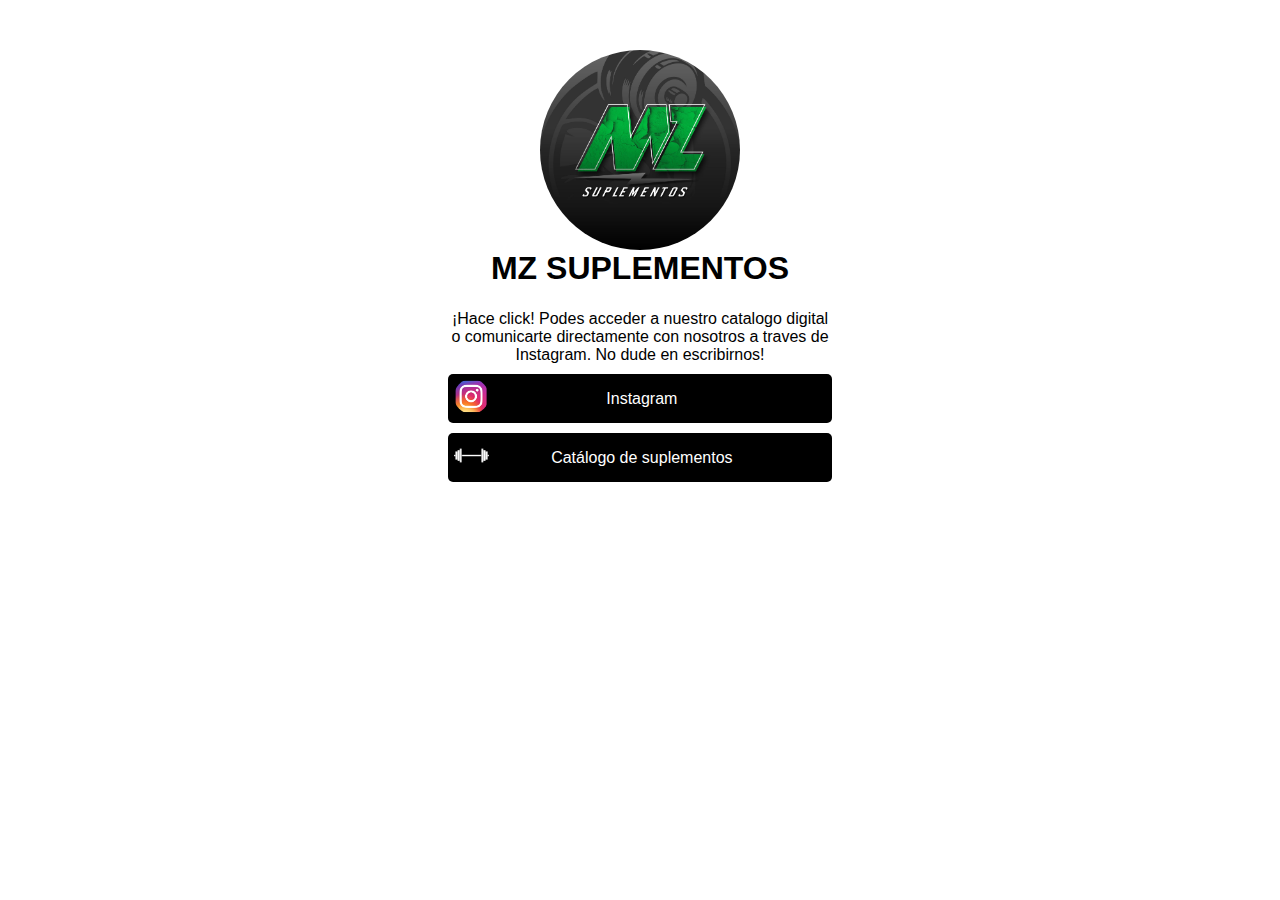
<file: index.html>
<!DOCTYPE html>
<html lang="en">
<head>
    <meta charset="UTF-8">
    <meta name="viewport" content="width=device-width, initial-scale=1.0">
    <link rel="stylesheet" href="css/main.css">
    <title>MZ Suplementos</title>
</head>
<body>
    <div class="container">
        <div class="cont-logo">
            <figure>
                <img src="images/logo.jpg" alt="">
            </figure>
            <h1>MZ SUPLEMENTOS</h1>
        </div>
        <div class="cont-text">
            <p>¡Hace click! Podes acceder a nuestro catalogo digital o comunicarte directamente con nosotros a traves de Instagram. No dude en escribirnos!</p>
        </div>
        <div class="cont-buttons">
            <div class="cont-but">
                <div class="cont-but-logo">
                    <a href="https://www.instagram.com/mzsuplementosvm/" target="_blank">
                        <figure>
                            <img src="images/instagram.png" alt="">
                        </figure>
                        <p>Instagram</p>
                    </a>
                </div>
                <div class="cont-but-logo">
                    <a href="catalogo.html">
                        <figure>
                            <img src="images/gym.png" alt="">
                        </figure>
                        <p>Catálogo de suplementos</p>
                    </a>
                </div>
            </div>
        </div>
    </div>
</body>
</html>
</file>
<file: css/main.css>
html, body {
    margin: 0;
    padding: 0;
    width: 100%;
    display: flex;
    justify-content: center;
    align-items: center;
    font-family: -apple-system, BlinkMacSystemFont, 'Segoe UI', Roboto, Oxygen, Ubuntu, Cantarell, 'Open Sans', 'Helvetica Neue', sans-serif;
    flex-wrap: wrap;
}

h1, p, figure {
    margin: 0;
}

.container {
    margin-top: 50px;
    width: 100%;
    height: 80%;
    display: grid;
    grid-gap: 10px;
}

.cont-logo {
    display: grid;
    grid-template-rows: 200px 50px;
    justify-content: center;
}

.cont-logo figure {
    justify-self: center;
}

.cont-logo figure img {
    width: 200px;
    border-radius: 100%;
}


.cont-text {
    justify-self: center;
    text-align: center;
    width: 30%;
}

.cont-buttons {
    width: 30%;
    justify-self: center;
}

.cont-but-logo a {
    display: grid;
    grid-template-columns: 10% 90%;
    background-color: black;
    padding: 5px;
    margin-bottom: 10px;
    justify-items: center;
    align-items: center;
    border-radius: 5px;
    text-decoration: none;
}

.cont-but-logo a p {
    margin-left: -10%;
    color: white;
}

.cont-but-logo a figure {
    cursor: pointer;
}

.cont-but-logo a figure img {
    width: 35px;
    border-radius: 100%;
}

@media screen and (max-width: 500px) {
    body {
    }

    .container {
        width: unset;
        height: unset;
        grid-gap: 10px;
    }

    .cont-text {
        width: 70%;
    }

    .cont-buttons {
        width: 70%;
    }
}
</file>
